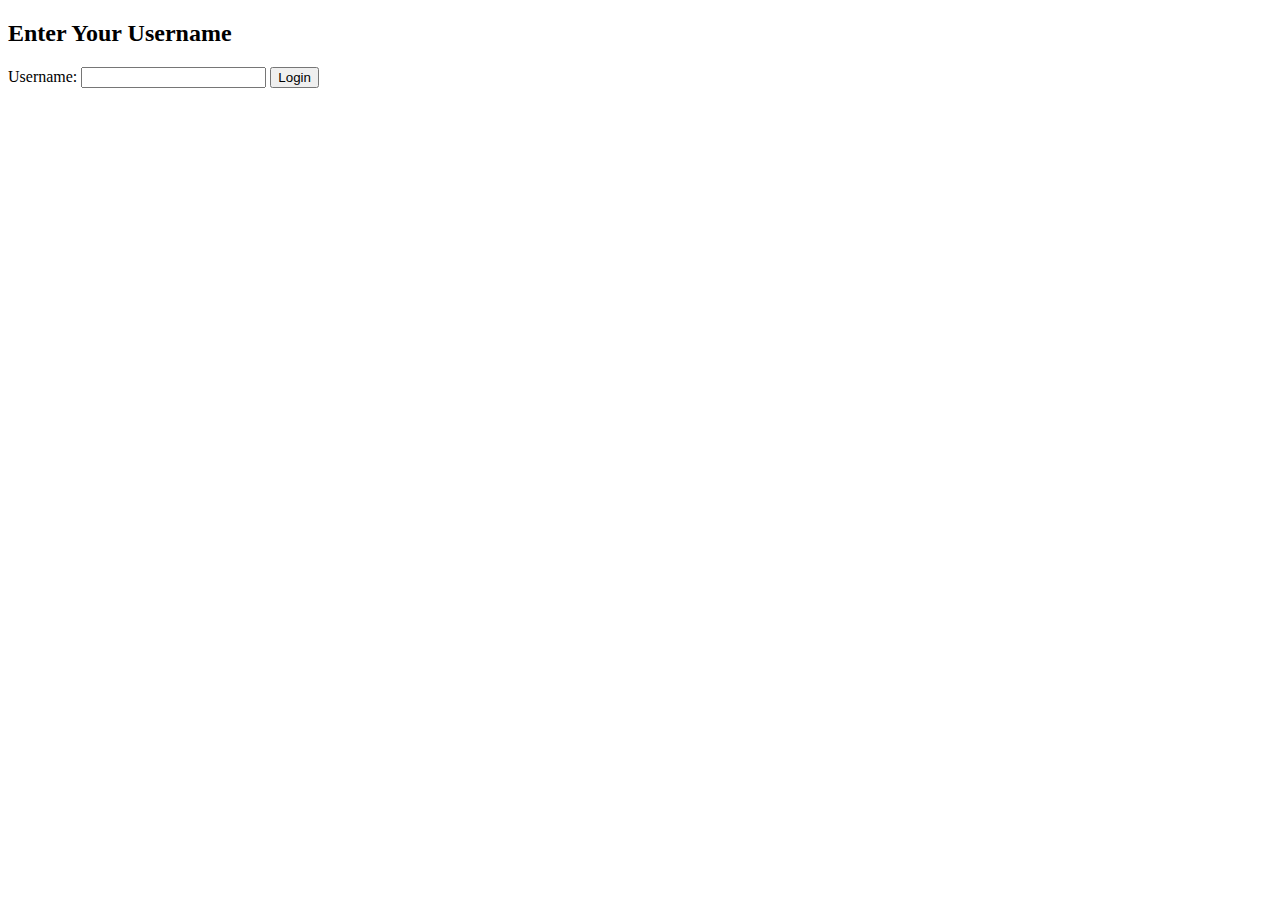
<file: src/main/resources/static/index.html>
<!DOCTYPE html>
<html lang="en">
<head>
    <meta charset="UTF-8">
    <meta name="viewport" content="width=device-width, initial-scale=1.0">
    <title>Login Page</title>
</head>
<body>
    <h2>Enter Your Username</h2>
    <form id="loginForm" onsubmit="checkUsername(event)">
        <label for="username">Username:</label>
        <input type="text" id="username" name="username" required>
        <button type="submit">Login</button>
    </form>

    <script>
        function checkUsername(event) {
            event.preventDefault();

            const username = document.getElementById('username').value;

            fetch(`/users/get/${username}`)
                .then(response => {
                    if (!response.ok) {
                        throw new Error('User not found');
                    }
                    return response.json();
                })
                .then(data => {
                    // User found, redirect to chatroom
                    window.location.href = `/chatroom.html?username=${username}`;
                })
                .catch(error => {
                    alert('User not found. Please enter a valid username.');
                });
        }
    </script>
</body>
</html>
</file>
